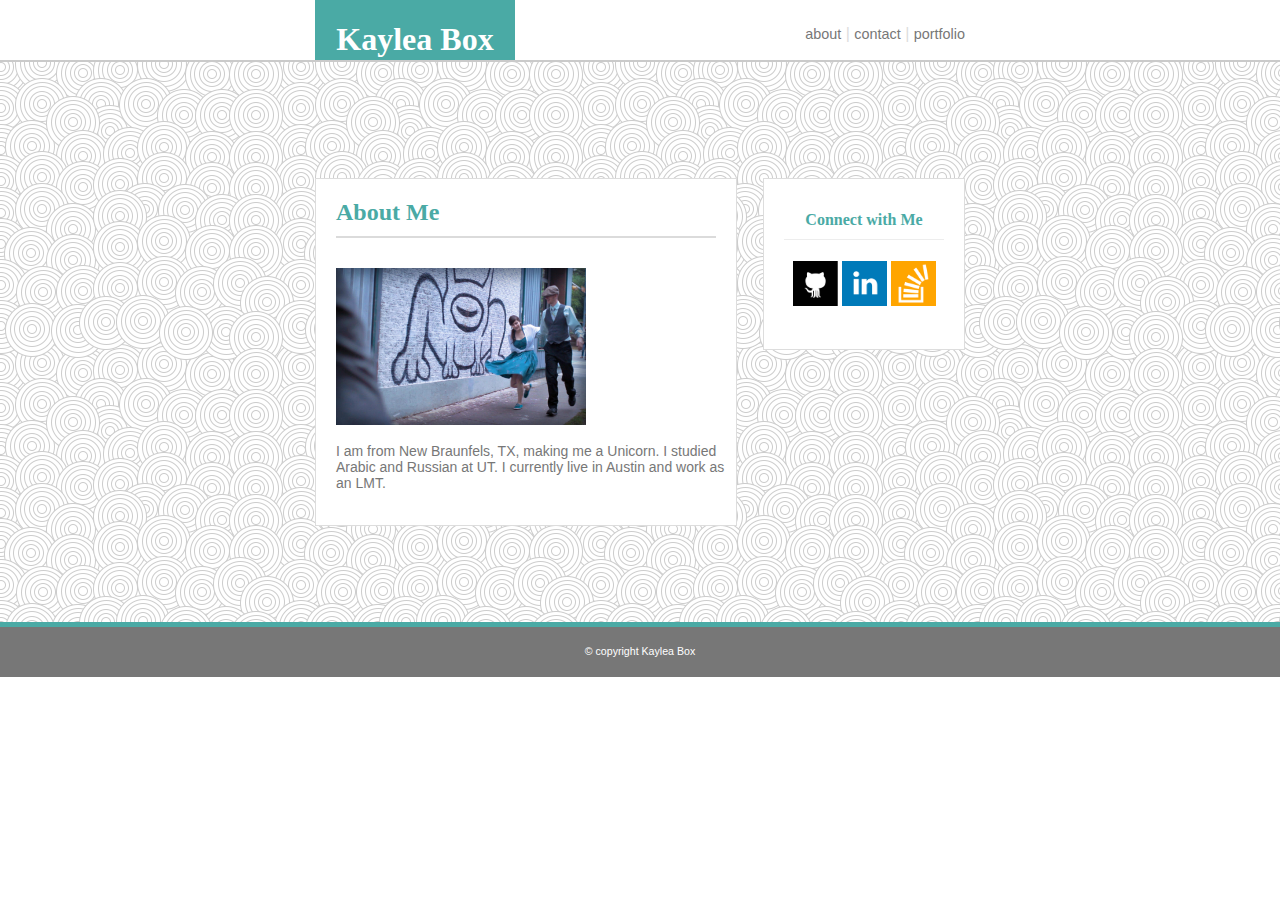
<file: index.html>
<!DOCTYPE html>
<html lang="en-us">

<head>
    <meta charset="UTF-8">
    <title>Kaylea Box About</title>
    <link rel="stylesheet" type="text/css" href="style.css">
</head>

<body>
    <section id="heading">
        <header>
            <h1>Kaylea Box</h1>
        </header>
        <section class="navigationBar">
            <nav>
                <a href="index.html" target="_blank">about</a> |
                <a href="contact.html" target="_blank">contact</a> |
                <a href="portfolio.html" target="_blank">portfolio</a>
            </nav>
        </section>
    </section>
    <div id="main">
        <div id="contents">
            <section id="pagetheme">
                <h2>About Me</h2>
                <div>
                    <img id="mePic" src="images/dancing.jpg" alt="me dancing">
                </div>
                <p>
                    I am from New Braunfels, TX, making me a Unicorn. I studied Arabic and Russian at UT. I currently live in Austin and work as an LMT.
                </p>
            </section>
            <section id="connect">
                <h4>Connect with Me</h4>
                <a href="https://github.com/kayleabox" target="_blank"><img class="linkimg" src="images/github.png" alt="github icon"></a>
                <a href="https://www.linkedin.com/in/kaylea-box-04256a70/" target="_blank"><img class="linkimg" src="images/linkedin.png" alt="linkedin icon"></a>
                <a href="http://stackoverflow.com/users/7747802/kayleabox" target="_blank"><img class="linkimg" src="images/stackoverflow.png" alt="stackoverflow icon"></a>
            </section>
        </div>
    </div>
    <footer>
        <h5>&copy; copyright Kaylea Box</h5>
    </footer>
</body>

</html>
</file>
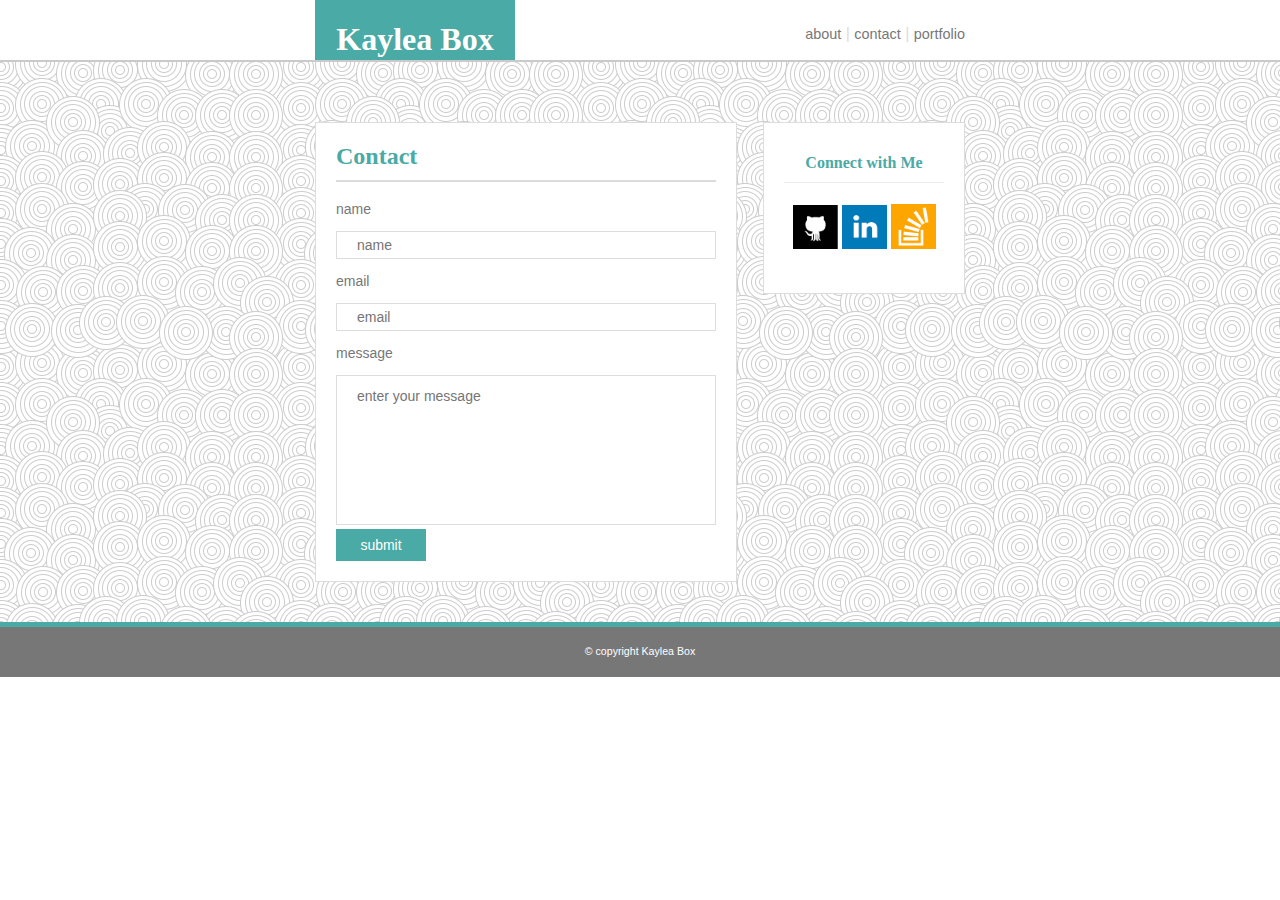
<file: contact.html>
<!DOCTYPE html>

<html lang="en-us">
<head>
	<meta charset="UTF-8">
	<title>Kaylea Box Contact</title>
	<link rel="stylesheet" type="text/css" href="style.css">

</head>

<body>
	<section id="heading">
		<header>
			<h1>Kaylea Box</h1>
		</header>
		<section class="navigationBar">
			<nav>
				<a href="index.html" target="_blank">about</a> |
				<a href="contact.html" target="_blank">contact</a> |
				<a href="portfolio.html" target="_blank">portfolio</a>
			</nav>
		</section>
	</section>

	<div id="main">	
		<div id="contents">
			<section id="pagetheme">
				<h2>Contact</h2>
				<form action="/action_page.php">
					<div>
						<p>name</p> 
						<p><input type="text" name="name" placeholder="name"></p>
					</div>
					<div>
						<p>email</p>
						<p><input type="text" name="email" placeholder="email"></p>
					</div>
					<div>
						<p>message</p>
						<textarea placeholder="enter your message"></textarea>
					</div>
					<div>
						<input type="submit" value="submit">
					</div>
				</form>

			</section>
				
			<section id="connect">
				<h4>Connect with Me</h4>
				<a href="https://github.com/kayleabox" target="_blank"><img class="linkimg" src="images/github.png" alt="github icon"></a>
				<a href="https://www.linkedin.com/in/kaylea-box-04256a70/" target="_blank"><img class="linkimg" src="images/linkedin.png" alt="linkedin icon"></a>
				<a href="http://stackoverflow.com/users/7747802/kayleabox" target="_blank"><img class="linkimg" src="images/stackoverflow.png" alt="stackoverflow icon"></a>
			</section>
		</div>
	</div>	
	
	<footer>
		<h5>&copy; copyright Kaylea Box</h5>
	</footer>		

</body>
</html>
</file>
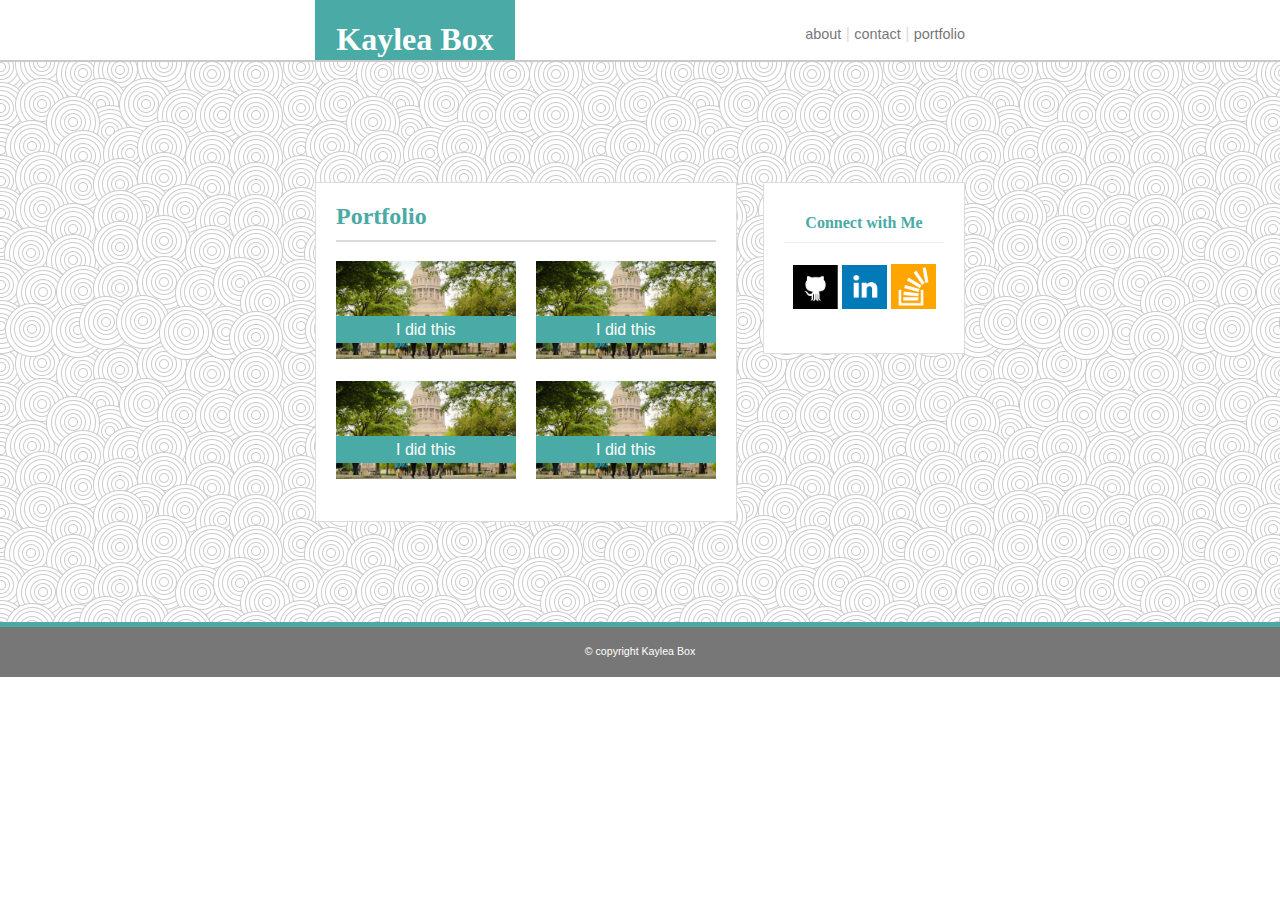
<file: portfolio.html>
<!DOCTYPE html>
<html lang="en-us">

<head>
    <meta charset="UTF-8">
    <title>Kaylea Box Portfolio</title>
    <link rel="stylesheet" type="text/css" href="style.css">
</head>

<body>
    <section id="heading">
        <header>
            <h1>Kaylea Box</h1>
        </header>
        <section class="navigationBar">
            <nav>
                <a href="index.html">about</a> |
                <a href="contact.html">contact</a> |
                <a href="portfolio.html">portfolio</a>
            </nav>
        </section>
    </section>
    <div id="main">
        <div id="contents">
            
            <section id="pagetheme">
                <h2>Portfolio</h2>

                <div class="floatleft">
                    <div class="imgcontainer">
                        <div class="portlink">
                            <a href="#">I did this</a>
                        </div>
                    </div>
                </div>
                <div class="floatright">
                    <div class="imgcontainer">
                        <div class="portlink">
                            <a href="#">I did this</a>
                        </div>
                    </div>
                </div>
                <div class="floatleft">
                    <div class="imgcontainer">
                        <div class="portlink">
                            <a href="#">I did this</a>
                        </div>
                    </div>
                </div>
                <div class="floatright">
                    <div class="imgcontainer">
                        <div class="portlink">
                            <a href="#">I did this</a>
                        </div>
                    </div>
                </div>
            </section>

            <section id="connect">
                <h4>Connect with Me</h4>
                <a href="https://github.com/kayleabox" target="_blank"><img class="linkimg" src="images/github.png" alt="github icon"></a>
                <a href="https://www.linkedin.com/in/kaylea-box-04256a70/" target="_blank"><img class="linkimg" src="images/linkedin.png" alt="linkedin icon"></a>
                <a href="http://stackoverflow.com/users/7747802/kayleabox" target="_blank"><img class="linkimg" src="images/stackoverflow.png" alt="stackoverflow icon"></a>
            </section>
        </div>
        
    </div>
    <footer>
        <h5>&copy; copyright Kaylea Box</h5>
    </footer>
</body>

</html>
</file>
<file: style.css>
body{
	/*width:960px;*//*this was the assignment but I wanted 
	the page to fit the size of the browser*/
	width: auto;
	margin: auto;
}

header{
	color: white;
	background-color: #4aaaa5;
	width: 200px;
	height: 60px;
	float: left;
}

footer{
	font-size: 80%;
	height: 50px;
	background-color: #777777;
	border-top: 5px solid #4aaaa5;
}

h1, h2, h4{
	font-family: 'Georgia', Times, Times New Roman, serif;
}

h1{
	text-align: center;
}
h2{
	color:#4aaaa5;
	border-bottom: 2px solid #DBDBDB;
	padding-bottom: 10px;
}
 
h4{
	color: #4aaaa5;
	border-bottom: 1.5px solid #EDEDED;
	padding-bottom: 10px;
}

h5{
	font-family: 'Arial', 'Helvetica Neue', Helvetica, sans-serif;
	color: white;
	text-align: center;
	font-weight: 400;
	padding-top: 18px;
	margin: 0px;
}

p{
	font-family: 'Arial', 'Helvetica Neue', Helvetica, sans-serif;
	color: #777777;
	width: 400px;
	font-size: 14px;
}

nav a{
	text-decoration: none;
	color: #777777;
	font-size: 90%;
}

#main{
	height: 500px;
	overflow: auto;
	margin: 0px;
	padding: 30px;
	border-top: 2px solid #cacaca;
	background-image: url("swirl_pattern.png");
	align-content: center;
}

#heading{
	width: 650px !important;
	height: 60px;
	margin: auto;
}

#contents{
	width: 650px !important;
	margin: auto;
	overflow: auto;
}

#pagetheme{
	float: left;
	width: 380px;
	border: 1px solid #dddddd;
	background-color: white;
	padding-right: 20px;
	padding-left: 20px;
	padding-bottom: 20px;
	margin-top: 20px;
}

#connect{
	width: 160px;
	height: 150px;
	background-color: white;
	border: 1px solid #dddddd;
	float: right;
	text-align: center;
	padding: 10px 20px;
	margin-top: 20px;
}

.linkimg{
	width: 45px;
}

.navigationBar{
	font-family: 'Arial', 'Helvetica Neue', Helvetica, sans-serif;
	color: #dddddd;
	float: right;
	padding-top: 25px;
}

/*index stuff*/
#mePic{
	padding-top: 10px;
	width: 250px;
}

/*contact stuff*/
textarea{
	width: 100%;
    height: 150px;
    padding: 12px 20px;
    box-sizing: border-box;
    border: 1px solid #dddddd;
    background-color: white;
    font-family: 'Arial', 'Helvetica Neue', Helvetica, sans-serif;
    font-size: 14px;
    color: #777777;
    resize: none;
}

input[type=submit]{
	width: 90px;
	background-color: #4aaaa5;
	color: white;
	font-family: 'Arial', 'Helvetica Neue', Helvetica, sans-serif;
	font-size: 14px;
	text-align: center;
	text-decoration: none;
	padding: 8px;
	border: none;	
}

input[type=text]{
	width: 380px;
	height: auto;
	box-sizing: border-box;
	background-color: white;
	color: #777777;
	font-size: 14px;
	border: 1px solid #dddddd;
	padding: 5px 20px;
	resize: none;
}

/*portfolio stuff!*/
.portimg{
	width: 180px;
	padding-right: 10px;
	padding-bottom: 10px;
}

div.portlink a{
	color: white;
	font-family: 'Arial', 'Helvetica Neue', Helvetica, sans-serif;
	width: 180px;
	height: 20px;
	text-align: center;
	text-decoration: none;
	background-color: #4aaaa5;
	padding: 5px 60px;
	z-index: 1;
	}

.floatright{
	float: right;
}
.floatleft{
	float: left;
}
.imgcontainer{
	width: 180px;
	height: 60px;
	background-image: url("images/skipAway.jpg");
	background-size: 180px;
	background-repeat: no-repeat;
	padding-top: 60px;
}

.clearfix::after{
	content: "";
	display: block;
	clear: both;
}
</file>
